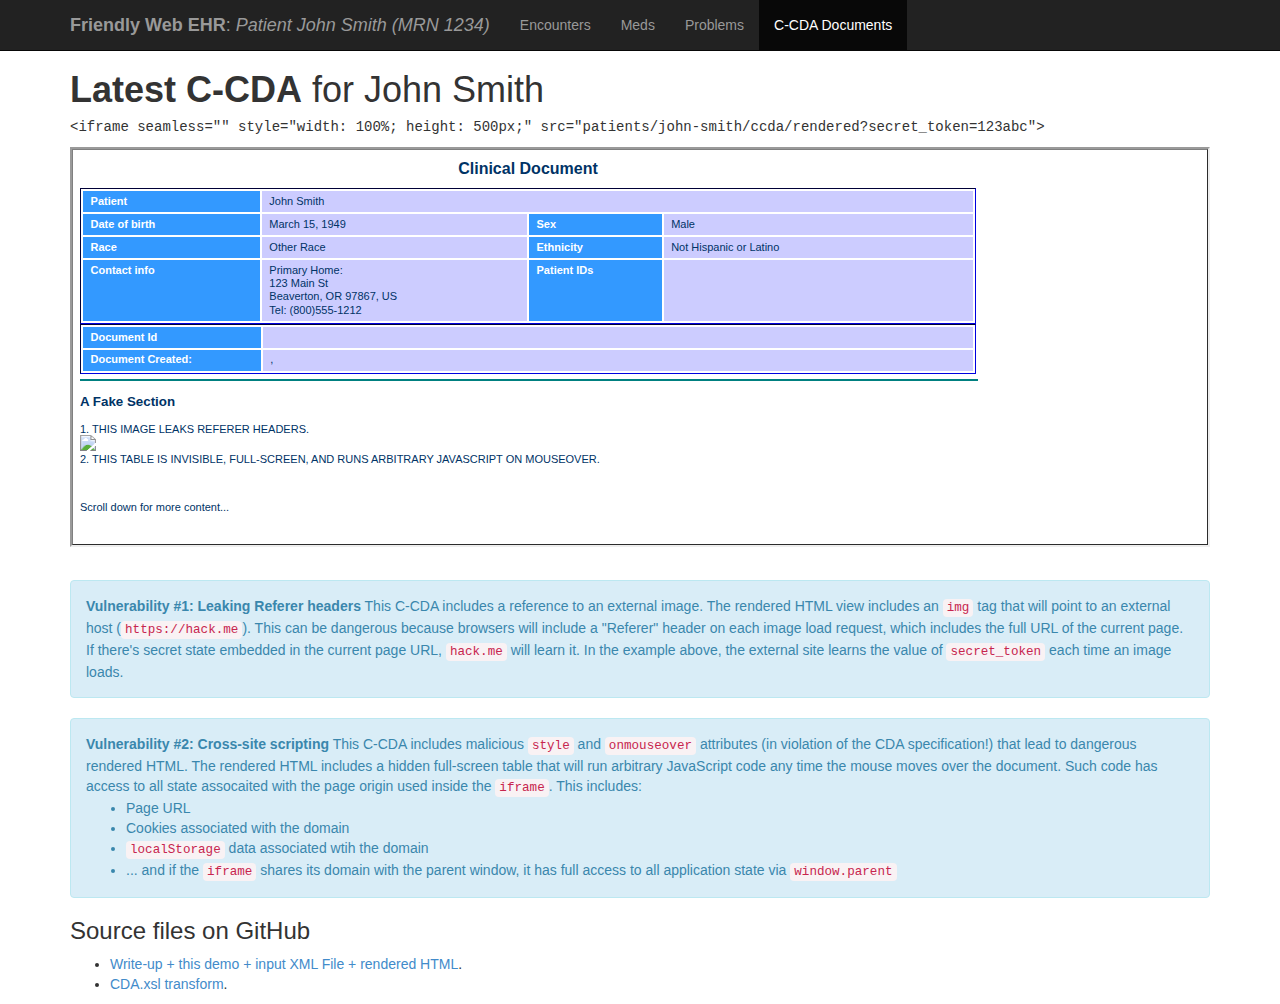
<file: index.html>
<!DOCTYPE html>
<html lang="en">

  <head>
    <meta charset="utf-8">
    <meta name="viewport" content="width=device-width, initial-scale=1.0">
    <title>
      Friendly Web EHR: Patient John Smith
    </title>
    <link href="aux/bootstrap.min.css" rel="stylesheet">

    <link href="aux/styles.css" rel="stylesheet">
  </head>

  <body>
    <div class="navbar navbar-inverse navbar-fixed-top">
      <div class="container">
        <div class="navbar-header">
          <a class="navbar-brand" href="#"><b>Friendly Web EHR</b>: <i>Patient John Smith (MRN 1234)</i></a>
        </div>
        <div class="collapse navbar-collapse">
          <ul class="nav navbar-nav">
            <li>
            <a href="#">Encounters</a>
            </li>
            <li>
            <a href="#">Meds</a>
            </li>
            <li>
            <a href="#">Problems</a>
            </li>
            <li class="active">
            <a href="#">C-CDA Documents</a>
            </li>
          </ul>
        </div>
        <!--/.nav-collapse -->
      </div>
    </div>
    <div class="container">
      <h1>
        <b>Latest C-CDA</b>
        for John Smith
      </h1>
      <div >
        <h5 id="iframeurl">
          &lt;iframe seamless="" style="width: 100%; height: 500px;" src="patients/john-smith/ccda/rendered?secret_token=123abc"&gt;
        </h5>

        <div class="tab-pane active" id="result_rendered">
          <iframe seamless="" style="width: 100%; height: 400px;" src="patients/john-smith/ccda/rendered?secret_token=123abc"></iframe>
        </div>

        <div class="alert alert-info"> <b>Vulnerability #1: Leaking Referer
            headers</b> This C-CDA includes a reference to an external image. The
          rendered HTML view includes an <code>img</code> tag that will point to
          an external host (<code>https://hack.me</code>). This can be dangerous
          because browsers will include a "Referer" header on each image load
          request, which includes the full URL of the current page. If there's
          secret state embedded in the current page URL, <code>hack.me</code>
          will learn it. In the example above, the external site learns the value
          of <code>secret_token</code> each time an image loads.  </div>


        <div class="alert alert-info"> <b>Vulnerability #2: Cross-site
            scripting</b> This C-CDA includes malicious <code>style</code> and
          <code>onmouseover</code> attributes (in violation of the CDA
          specification!) that lead to dangerous rendered HTML. The rendered HTML includes
          a hidden full-screen table that will run arbitrary JavaScript code any time the mouse
          moves over the document. Such code has access to all state assocaited with the page origin
          used inside the <code>iframe</code>. This includes:
          <ul>
            <li> Page URL</li>
            <li> Cookies associated with the domain</li>
            <li> <code>localStorage</code> data associated wtih the domain</li>
            <li> ... and if the <code>iframe</code> shares its domain with the parent window, it has full access to all application state via <code>window.parent</code>
          </ul>

        </div>

        <h3>Source files on GitHub</h3>
          <ul>
            <li><a href="https://github.com/chb/ccda-xslt-vulnerabilities">Write-up + this demo + input XML File + rendered HTML</a>.
            <li><a href="https://github.com/chb/sample_ccdas/blob/master/CDA.xsl">CDA.xsl transform</a>.
          </ul>
      </div>
      <script src="aux/jquery.min.js" >
      </script>
    </body>
  </html>
</file>
<file: aux/styles.css>
body {
  padding-top: 50px;
}
.starter-template {
  padding: 40px 15px;
}

iframe {
  margin-top: 2px;
  margin-bottom: 2em;
}

#iframeurl {
  font-family: "Courier New", Courier, monospace;
}
</file>
